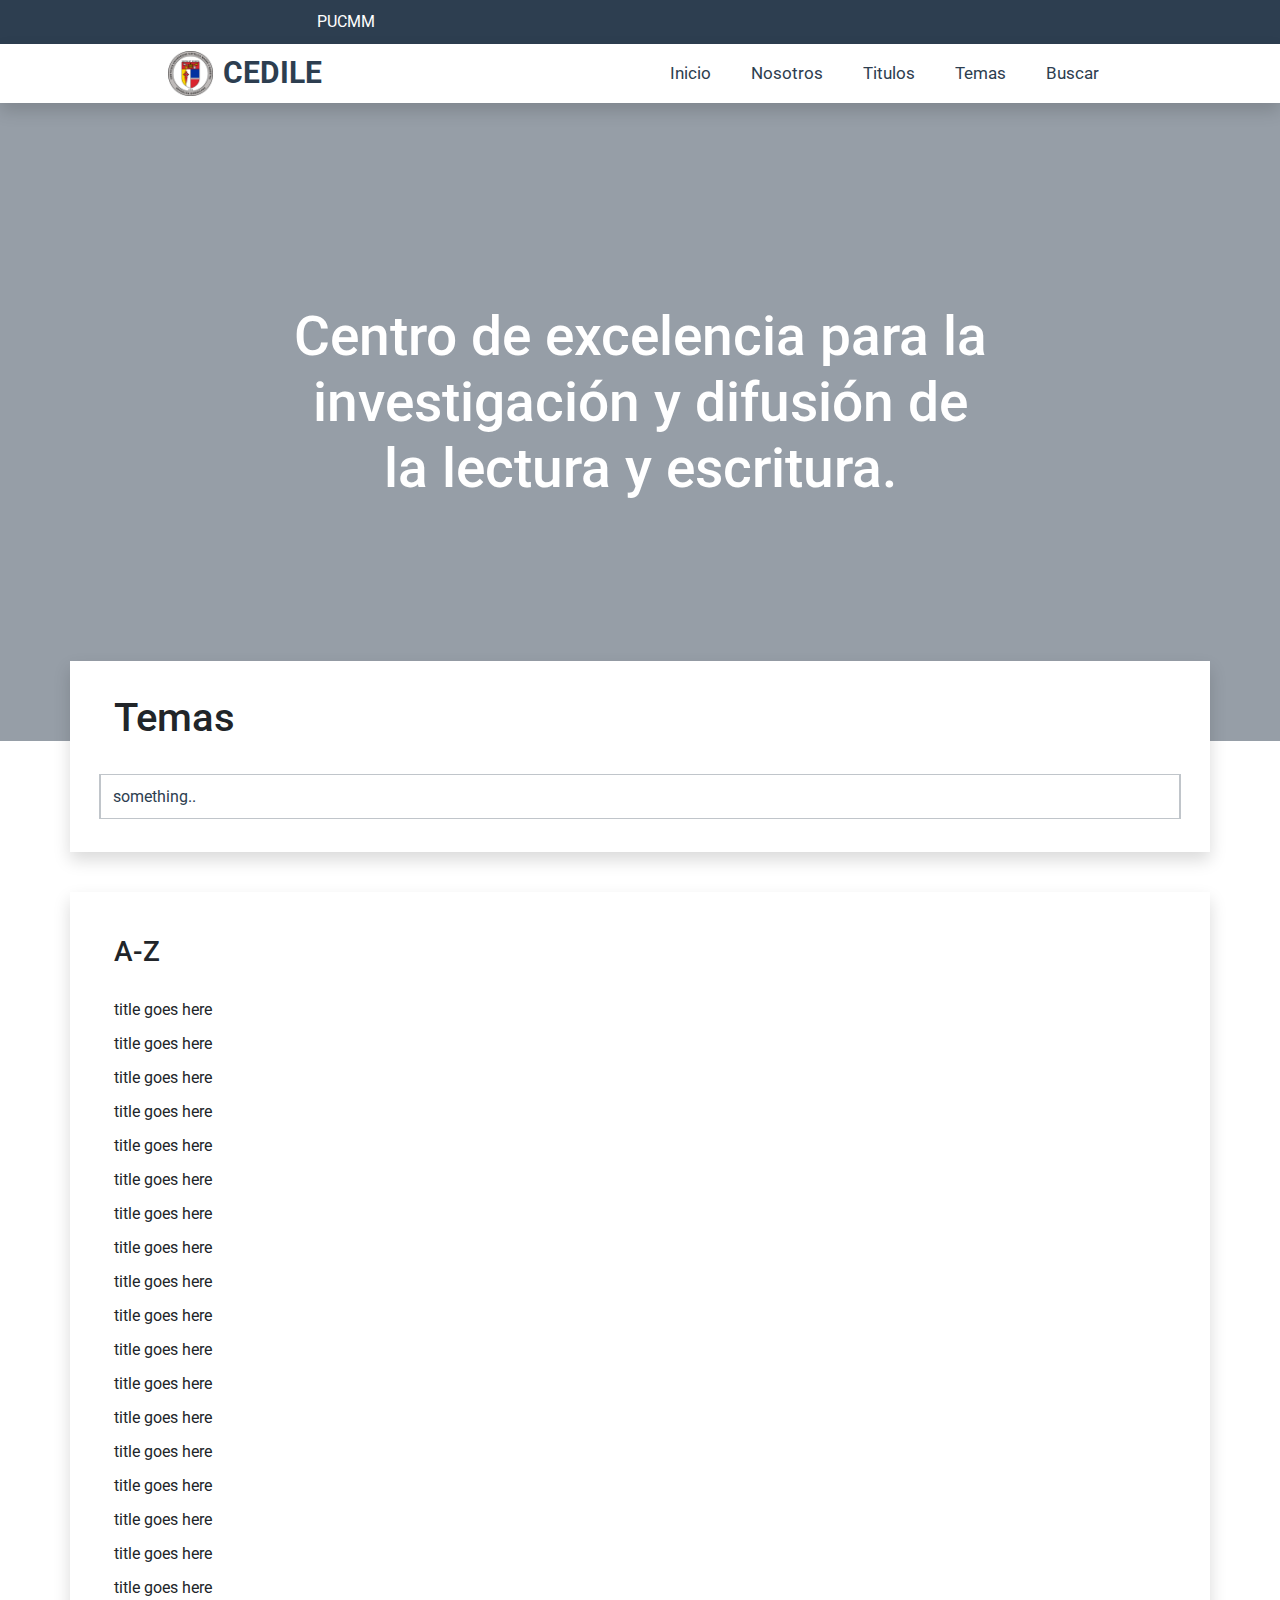
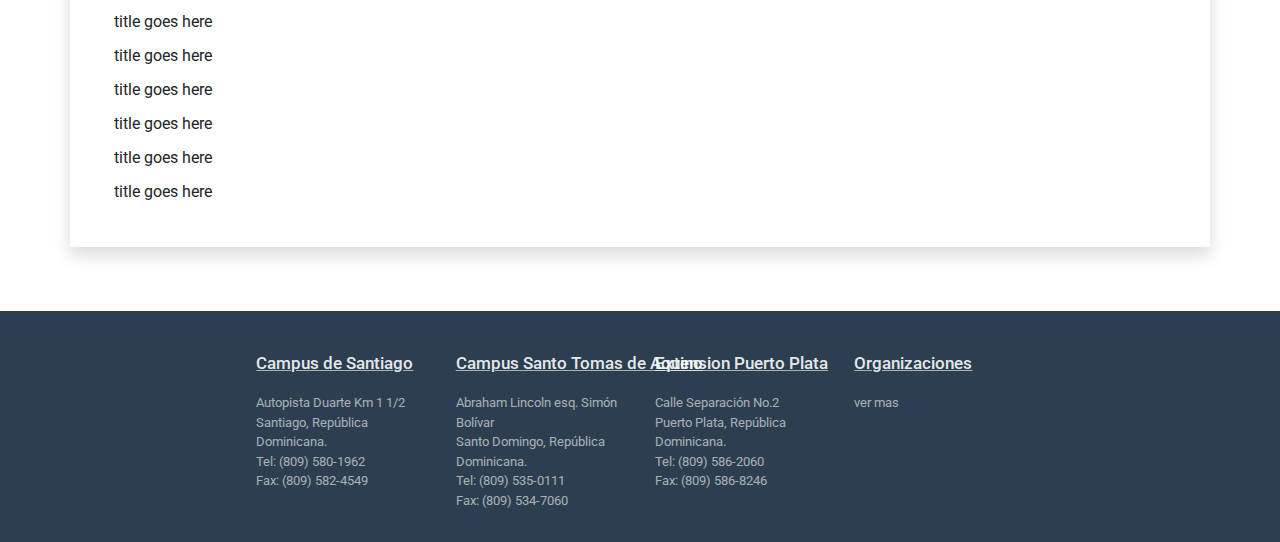
<file: subjects.html>
<!DOCTYPE html>
<html lang="en">
<head>
    <meta charset="UTF-8">
    <meta name="viewport" content="width=device-width, initial-scale=1.0">
    <meta http-equiv="X-UA-Compatible" content="ie=edge">
    <title>Document</title>
    <link rel="stylesheet" href="style.css">
    <link rel="stylesheet" href="https://unicons.iconscout.com/release/v0.0.4/css/unicons.css">
    <link href="https://fonts.googleapis.com/css?family=Roboto&display=swap" rel="stylesheet">
    <link rel="stylesheet" href="https://stackpath.bootstrapcdn.com/bootstrap/4.3.1/css/bootstrap.min.css" integrity="sha384-ggOyR0iXCbMQv3Xipma34MD+dH/1fQ784/j6cY/iJTQUOhcWr7x9JvoRxT2MZw1T" crossorigin="anonymous">
</head>
<body>






    <div id="top-bar">

        <a href="https://pucmm.edu.do/" class="top-bar-wrappers" id="back-to-site">
                <i class='uil uil-angle-left'></i> <p>pucmm</p>
        </a>

        <div class="top-bar-wrappers">
            <a href=""><i class='uil uil-facebook-f'></i></a>
            <a href=""><i class='uil uil-twitter'></i></a>
            <a href=""><i class='uil uil-rss'></i></a>    
        </div>

    </div><!---top bar--->


    <div id="navbar" class="shadow">

        
        <button id="navbar-menu-btn"><i class='uil uil-list-ui-alt'></i></button>

        
        <div class="images">
                <img class="img-fluid" src="./img/Logo PUCMM (Color).png"/>
                <h1>Cedile</h1>
        </div><!---images-->


        <div id="navbar-menu">
            <a class="link" href="./index.html"> <i class='uil uil-home-alt'></i> <p>Inicio</p> <span></span> </a>
            <a class="link" href="./about.html"> <i class='uil uil-users-alt'></i> <p>Nosotros</p> <span></span> </a>       
  
            <a class="link" href="./titles.html"> <i class='uil uil-book'></i> <p>Titulos</p> <span></span> </a>
            <a class="link" href="./subjects.html"> <i class='uil uil-book-reader'></i> <p>Temas</p> <span></span> </a>  

            <a class="link" href="./search.html"> <i class='uil uil-search'></i> <p>Buscar</p> <span></span> </a>
         </div>
        
    </div><!--navbar-->



    <div class="header">
        <h1>Centro de excelencia para la investigación y difusión de la lectura y escritura.</h1>
    </div><!---header-->



    <div class="content-header container shadow">

            <h1>Temas</h1>
    
            <div class="row collections">
                
                <div class="search-wrapper">
                    <input type="text" placeholder="something.."/>
                    <i class='uil uil-search'></i>
                </div>
    
            </div><!--row-->
    
    </div><!----content-->

    <div class="content-body container shadow">
        <h3>A-Z</h3>
         
        <div class="row collections">
            <div class="col-md-4 titles-item" href="">
                <ul>
                    <li>title goes here</li>
                    <li>title goes here</li>
                    <li>title goes here</li>
                    <li>title goes here</li>
                    <li>title goes here</li>
                    <li>title goes here</li>
                    <li>title goes here</li>
                    <li>title goes here</li>
                    <li>title goes here</li>
                    <li>title goes here</li>
                    <li>title goes here</li>
                    <li>title goes here</li>
                    <li>title goes here</li>
                    <li>title goes here</li>
                    <li>title goes here</li>
                    <li>title goes here</li>
                    <li>title goes here</li>
                    <li>title goes here</li>
                    <li>title goes here</li>
                    <li>title goes here</li>
                    <li>title goes here</li>
                    <li>title goes here</li>
                    <li>title goes here</li>
                    <li>title goes here</li>
                </ul>
            </div>
        </div><!--row-->
    </div><!----content-->











    <br>
    <div id="footer" class="row" style="margin:auto; justify-content: center;">
    
            <div class="col-md-2">
                <h4>Campus de Santiago</h4>
                <p>Autopista Duarte Km 1 1/2</p>
                <p>Santiago, República Dominicana.</p>
                <p>Tel: (809) 580-1962</p>
                <p>Fax: (809) 582-4549</p>
            </div>   
     
            <div class="col-md-2">
                 <h4>Campus Santo Tomas de Aquino</h4>
                 <p>Abraham Lincoln esq. Simón Bolívar</p>
                 <p>Santo Domingo, República Dominicana.</p>
                 <p>Tel: (809) 535-0111</p>
                 <p>Fax: (809) 534-7060</p>
             </div>       
     
             <div class="col-md-2">
                     <h4>Extension Puerto Plata</h4>
                     <p>Calle Separación No.2</p>
                     <p>Puerto Plata, República Dominicana.</p>
                     <p>Tel: (809) 586-2060</p>
                     <p>Fax: (809) 586-8246</p>
             </div>   
        
             <div class="col-md-2">
                    <h4>Organizaciones</h4>
                    <p> <a href="./organizations.html">ver mas</a> </p>
            </div>                
     
     
         </div><!----footer-->


    
</body>
</html>
</file>
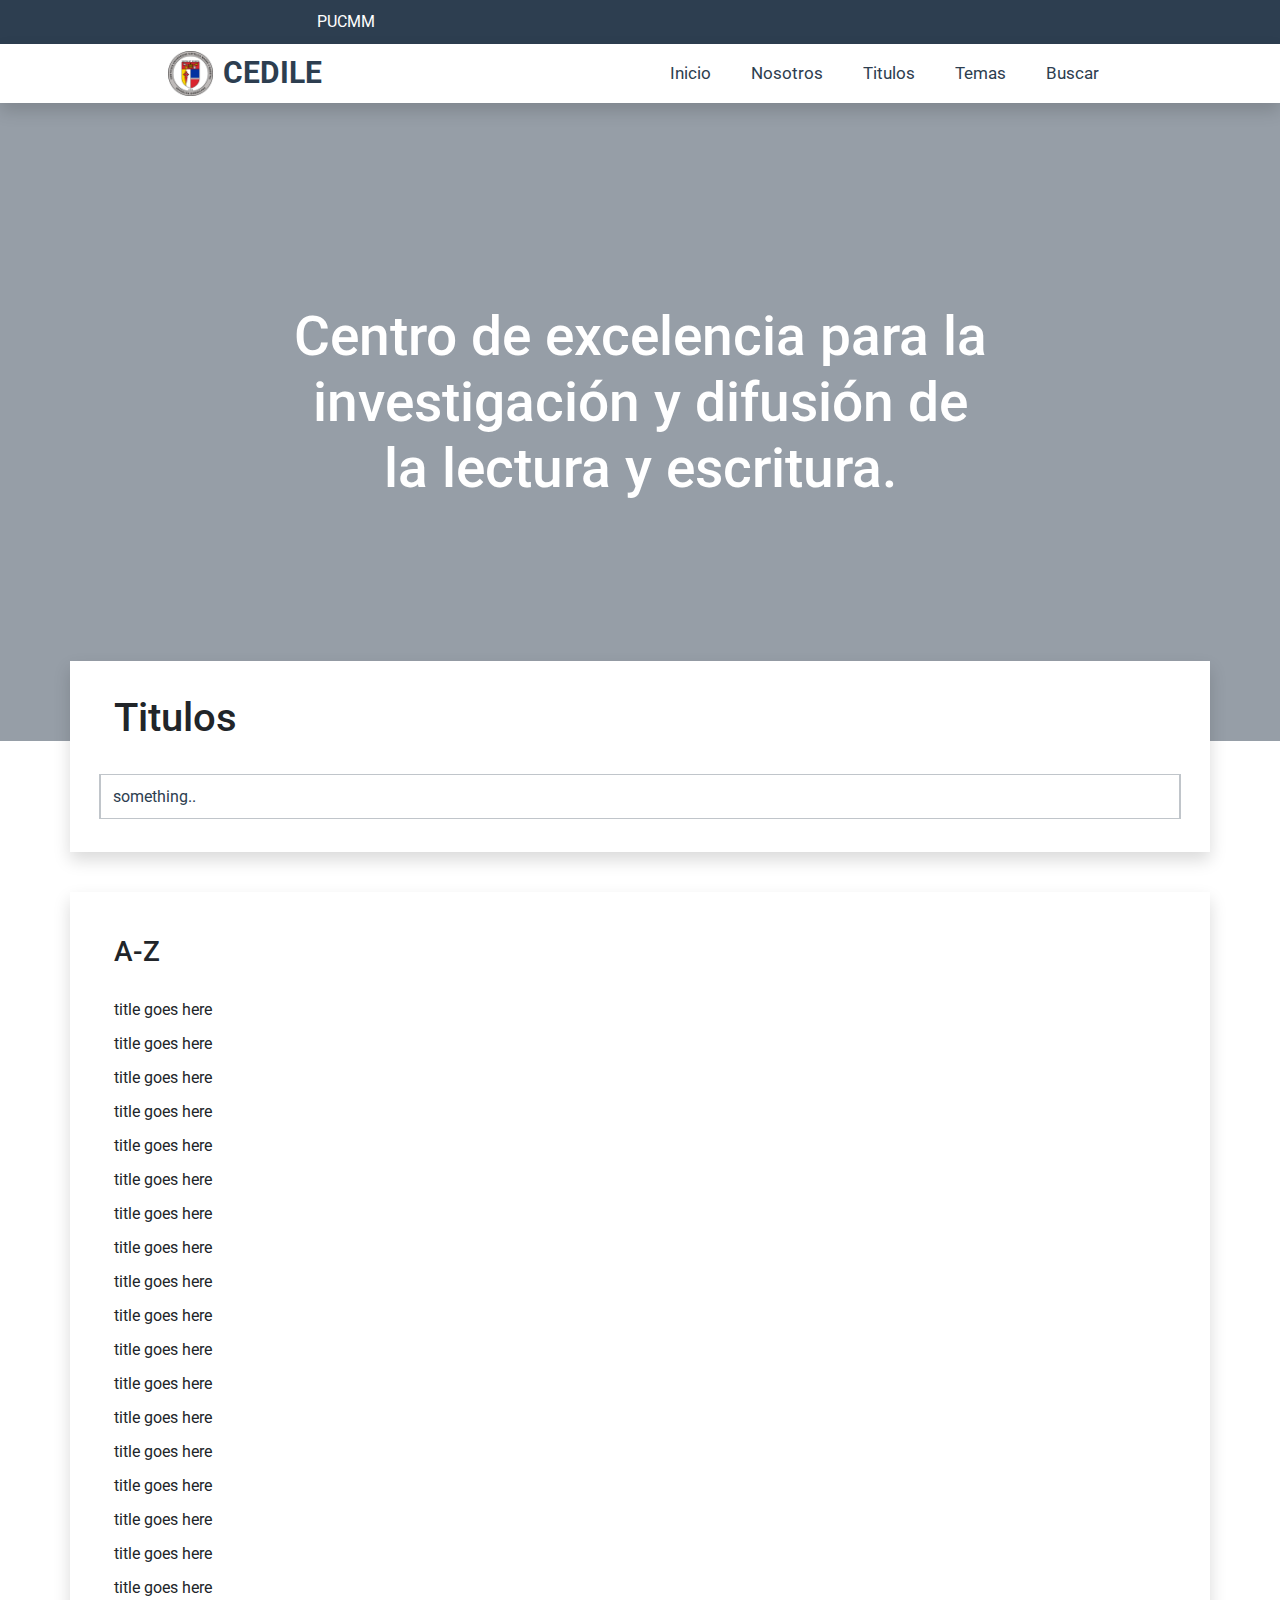
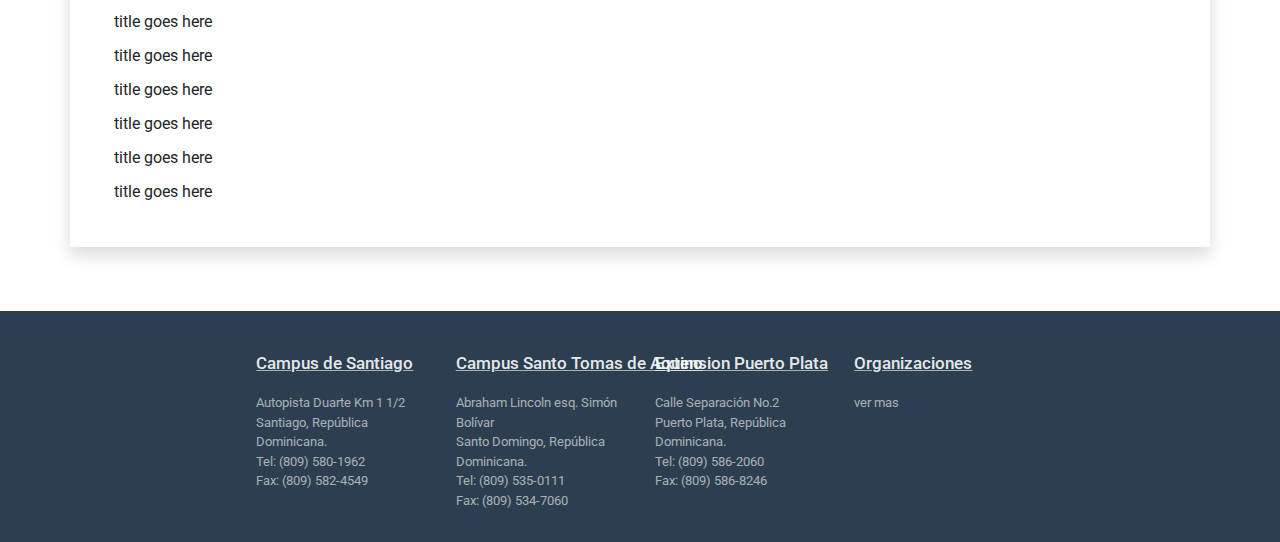
<file: titles.html>
<!DOCTYPE html>
<html lang="en">
<head>
    <meta charset="UTF-8">
    <meta name="viewport" content="width=device-width, initial-scale=1.0">
    <meta http-equiv="X-UA-Compatible" content="ie=edge">
    <title>Document</title>
    <link rel="stylesheet" href="style.css">
    <link rel="stylesheet" href="https://unicons.iconscout.com/release/v0.0.4/css/unicons.css">
    <link href="https://fonts.googleapis.com/css?family=Roboto&display=swap" rel="stylesheet">
    <link rel="stylesheet" href="https://stackpath.bootstrapcdn.com/bootstrap/4.3.1/css/bootstrap.min.css" integrity="sha384-ggOyR0iXCbMQv3Xipma34MD+dH/1fQ784/j6cY/iJTQUOhcWr7x9JvoRxT2MZw1T" crossorigin="anonymous">
</head>
<body>






    <div id="top-bar">

        <a href="https://pucmm.edu.do/" class="top-bar-wrappers" id="back-to-site">
                <i class='uil uil-angle-left'></i> <p>pucmm</p>
        </a>

        <div class="top-bar-wrappers">
            <a href=""><i class='uil uil-facebook-f'></i></a>
            <a href=""><i class='uil uil-twitter'></i></a>
            <a href=""><i class='uil uil-rss'></i></a>    
        </div>

    </div><!---top bar--->


    <div id="navbar" class="shadow">

        
        <button id="navbar-menu-btn"><i class='uil uil-list-ui-alt'></i></button>

        
        <div class="images">
                <img class="img-fluid" src="./img/Logo PUCMM (Color).png"/>
                <h1>Cedile</h1>
        </div><!---images-->


        <div id="navbar-menu">
            <a class="link" href="./index.html"> <i class='uil uil-home-alt'></i> <p>Inicio</p> <span></span> </a>
            <a class="link" href="./about.html"> <i class='uil uil-users-alt'></i> <p>Nosotros</p> <span></span> </a>       
  
            <a class="link" href="./titles.html"> <i class='uil uil-book'></i> <p>Titulos</p> <span></span> </a>
            <a class="link" href="./subjects.html"> <i class='uil uil-book-reader'></i> <p>Temas</p> <span></span> </a>  

            <a class="link" href="./search.html"> <i class='uil uil-search'></i> <p>Buscar</p> <span></span> </a>
         </div>
        
    </div><!--navbar-->



    <div class="header">
        <h1>Centro de excelencia para la investigación y difusión de la lectura y escritura.</h1>
    </div><!---header-->



    <div class="content-header container shadow">

            <h1>Titulos</h1>
    
            <div class="row collections">
                
                <div class="search-wrapper">
                    <input type="text" placeholder="something.."/>
                    <i class='uil uil-search'></i>
                </div>
    
            </div><!--row-->
    
        </div><!----content-->

    <div class="content-body container shadow">
        <h3>A-Z</h3>
         
        <div class="row collections">
            <div class="col-md-4 titles-item" href="">
                <ul>
                    <li>title goes here</li>
                    <li>title goes here</li>
                    <li>title goes here</li>
                    <li>title goes here</li>
                    <li>title goes here</li>
                    <li>title goes here</li>
                    <li>title goes here</li>
                    <li>title goes here</li>
                    <li>title goes here</li>
                    <li>title goes here</li>
                    <li>title goes here</li>
                    <li>title goes here</li>
                    <li>title goes here</li>
                    <li>title goes here</li>
                    <li>title goes here</li>
                    <li>title goes here</li>
                    <li>title goes here</li>
                    <li>title goes here</li>
                    <li>title goes here</li>
                    <li>title goes here</li>
                    <li>title goes here</li>
                    <li>title goes here</li>
                    <li>title goes here</li>
                    <li>title goes here</li>
                </ul>
            </div>
        </div><!--row-->
    </div><!----content-->












    <br>
    <div id="footer" class="row" style="margin:auto; justify-content: center;">
    
            <div class="col-md-2">
                <h4>Campus de Santiago</h4>
                <p>Autopista Duarte Km 1 1/2</p>
                <p>Santiago, República Dominicana.</p>
                <p>Tel: (809) 580-1962</p>
                <p>Fax: (809) 582-4549</p>
            </div>   
     
            <div class="col-md-2">
                 <h4>Campus Santo Tomas de Aquino</h4>
                 <p>Abraham Lincoln esq. Simón Bolívar</p>
                 <p>Santo Domingo, República Dominicana.</p>
                 <p>Tel: (809) 535-0111</p>
                 <p>Fax: (809) 534-7060</p>
             </div>       
     
             <div class="col-md-2">
                     <h4>Extension Puerto Plata</h4>
                     <p>Calle Separación No.2</p>
                     <p>Puerto Plata, República Dominicana.</p>
                     <p>Tel: (809) 586-2060</p>
                     <p>Fax: (809) 586-8246</p>
             </div>   
        
             <div class="col-md-2">
                    <h4>Organizaciones</h4>
                    <p> <a href="./organizations.html">ver mas</a> </p>
            </div>                
     
     
         </div><!----footer-->


    
</body>
</html>
</file>
<file: style.css>
*{
    box-sizing: inherit;
}
*::before{
    box-sizing: inherit;
}
*::after{
    box-sizing: inherit;
}
html,body{
    box-sizing: border-box;
    background: rgb(242, 247, 252);
    font-family: 'Roboto', sans-serif;
    scroll-behavior: smooth !important;
}






#top-bar{
    background: #2D3E50;
    display: flex;
    justify-content: space-between;
    overflow: hidden;
    padding: 10px 22px;
    text-transform: uppercase;
}
#top-bar .top-bar-wrappers{
    margin: auto;
    padding: 0 !important;
    white-space: nowrap;
}
#top-bar .top-bar-wrappers  a, i, p {
    color:white;
    padding:0;
    text-decoration: none !important;
    margin: 0;
}

#back-to-site{
    display: inline-flex;
    padding: 0;
    text-decoration: none !important;
}
#back-to-site i, p{
    margin: 0 !important;
    padding: 0 !important;
}



#navbar{
    display: flex;
    justify-content: center;
    z-index: 99999;
    position: relative;
}


#navbar-menu-btn{
    transform: scaleX(-1);
    font-size:22px;
    margin: auto !important;
    border:none;
    cursor: pointer;
    display: none;
    background: none;
}
#navbar-menu-btn i{
    color: #2D3E50 !important;
    font-size:30px !important;
}
#navbar-menu{
    margin: auto;
}


#navbar .link{
    overflow: hidden;
    margin: 16px 18px;
    text-decoration: none;
    position: relative;
    display: inline-flex;
    justify-content: center;
    text-align: left;
}
#navbar .link i{
    margin: 0;
    padding:0;
    height: 100%;
    color:#2D3E50;
    text-decoration: none;
    font-size:17px;  
    display: inline-block;
    text-align: left;
}
#navbar .link p{
    margin: 0;
    padding:0;
    height: 100%;
    color:#2D3E50;
    text-decoration: none;
    font-size:17px;
    display: inline-block;
    text-align: left;
}
#navbar .link span{
    content:'';
    height: 100%;
    width:70%;
    color: #2D3E50 !important;
    border-bottom: solid 1.5px #2D3E50 !important;
    position: absolute;
    bottom: 0;
    left: 0;
    transform: translateX(-200%);
    pointer-events: none;
    transition: all 0.3s ease-in-out !important;
}

#navbar .link p:hover + span , #navbar .link i:hover ~ span{
    transform: translateX(0);
}









.header{
    width:100%;
    display: flex;
    justify-content: center;
    flex-direction: column;
    position: relative;
    z-index: 1 !important;
    overflow: hidden;
    padding: 200px 0 240px 0;
    user-select: none !important;
    color:white;
    overflow: hidden;
}
.header::before{
    content: '';
    display: block;
    width:100%;
    height: 100%;
    position: absolute;
    z-index: -1;
    top: 0;
    left: 0;
    margin: 0;
    background:rgba(45, 62, 80, 0.5);
}
.header img{
    width:100%;
    height: 100%;
    position: absolute;
    z-index: -2;
    top: 0;
    left: 0;
    margin: 0;
    filter: blur(3px);
    transform: scale(2);
}
.header h1{
    width:55%;
    margin: auto;
    text-align: center;
    font-size:55px;
}
.header > .container{
    justify-content: center;
    display: flex;
    align-content: center;
    margin: 42px auto auto auto !important;
}
.header > .container > a{

    margin: 0 44px;
    padding: 12px 22px;
    border-radius:10px;
    border: solid 1px white;
    color:white;
    cursor: pointer;
    font-weight: bold;
    font-size: 22px;
}


.images{
    position: relative;
    margin: auto;
    display: flex;
    justify-content: center;
    color: #2D3E50 !important;
    user-select: none !important;
}
.images img{
    width:45px;
    margin: auto 5px;
    align-self: middle;
    user-select: none !important;
}
.images h1{
    margin: auto 5px;
    text-transform: uppercase;
    font-weight: bold;
    align-self: middle;
    font-size:30px;
    user-select: none !important;
}




.content-header{
    margin: -80px auto 40px auto;
    background:white;
    padding:33px 44px !important;
    z-index: 5 !important;
    position: relative;
}
.content-header h1{
    padding: 0 0;
    margin: auto auto 32px auto;
    width: auto !important;
}
 
.content-body{
    margin: 40px auto;
    background:white;
    padding:33px 44px !important;
    z-index: 4 !important;
    position: relative;
}
.content-body h3{
    padding: 10px 0 !important;
    margin: auto auto 20px auto;
    width: auto !important;
}


.collections p{
    color:#2D3E50;
}
.collection-item{
    padding: 0px 15px 20px 15px !important;
    cursor: pointer;
    color: #2D3E50 !important;
    text-decoration: none !important;
}
.collection-item h4{
    padding: 10px 0;
    margin: auto;
    width: 100%;
}




.search-wrapper{
    padding: 0 !important;
    cursor: pointer;
    color: #2D3E50 !important;
    text-decoration: none !important;
    overflow: hidden;
    display: flex;
    justify-content: center;
    width: 100%;
    margin: auto;
    border: solid thin rgba(45, 62, 80, 0.3);
}

.search-wrapper input{
    padding: 12px;
    width: 100% !important;
    height: 100%;
    margin: auto !important;
    border: none;
    color: #2D3E50;
    outline: none;
    border-right: solid thin rgba(45, 62, 80, 0.3);
    border-left: solid thin rgba(45, 62, 80, 0.3);
}
.search-wrapper input::placeholder{
    color: #2D3E50;
    font-family: 'Roboto' , sans-serif;
}
.search-wrapper button{
    color: #2D3E50;
    padding: 10px;
    user-select: none;
    border:none;
    outline: none;
    background: none;
}

.search-filter-list{
    position: absolute;
    background:white;
    z-index:300000000;
    bottom:-186px;
    left: 29px;

    list-style-type: none;
    margin: 0;
    padding: 0;
    min-width: 150px;
    max-width: 100%;
    overflow: hidden;
    display: none;
    
    transition: all 0.3s ease-in-out !important;
}
.search-filter-list li{
    padding: 10px 14px;
}
.search-filter-list li:hover{
    box-shadow: inset 0 0 2200px 2200px rgba(45, 62, 80, 0.3);
}


.search-wrapper .filter-icon:focus + .search-filter-list,
.search-wrapper .search-filter-list:hover{
    display: block;
}




.search-results-item{
    padding: 0px !important;
    justify-content: center;
    margin: 0 auto 20px auto;
}
.search-results-item-img{
    padding: 10px !important;
}
.search-results-item-content{
    padding: 5px 10px 10px 10px !important;
}
.search-results-item-content h3{
    padding: 0 0 12px 0 !important;
    margin: auto;
    width: 100% !important;
}
.search-results-item-content p{
    padding: 0 0 12px 0 !important;
    margin: auto;
    width: 100% !important;
}
.search-results-item-content span{
    width:100% !important;
    margin: auto;
    display: block;
    padding: 0 0 2px 0;
}





.titles-item h3{
    padding: 0 0 12px 0 !important;
    margin: auto;
    width: 100% !important;
}
.titles-item ul{
    list-style-type: none;
    margin: auto;
    padding: 0;
}
.titles-item ul li{
    padding: 0 0 10px 0;
}

.organizations-item{
    padding: 10px !important;
}










#footer{
    color:white !important;
    padding: 32px 42px; 
    box-sizing: border-box; 
    width:100%; 
    margin: auto; 
    background:#2D3E50;
}
#footer h4{
    font-size:17px;
    padding:10px 0 12px 0;
    color:rgba(255,255,255,0.9);
    text-decoration: underline rgba(255,255,255,0.6);
    white-space: nowrap;
}

#footer p{
    color:rgba(255, 255, 255, 0.6);
    font-size:13px;

}
#footer a{
    color: rgba(255, 255, 255, 0.6);
}

.footer-social-icons{
    display: flex;
    justify-content: flex-start;
    text-align: left;
}
.footer-social-icons i{
    text-align: left;
    margin: 0 5px;
    font-size:24px;
}


#footer > .col-md-3{
    padding: 0px !important;
}

@media (max-width:1000px) and (min-width: 0px){
    #footer > .col-md-3{
        width:100% !important;
        flex: 0 0 100%;
        transform: scale(0.8) !important;
    }
}













.content-tab-nav{
    width:100%;
    margin: auto;
    display: flex;
    flex-wrap: wrap;
    user-select: none;
}
.content-tab-nav button{
    padding:10px 14px;
    border: none;
    outline:none !important;
    margin: 0 0 !important;
    flex-grow: 1;
    transition: all 0.3s ease-in-out !important;
}
.content-tab-nav button:hover{
    box-shadow: inset 0 0 2200px 2200px rgba(45, 62, 80, 0.3);
}









@media (max-width:1000px){
    #top-bar{
        position: fixed;
        top: 0;
        left: 0;
        width: 100%;
        margin: auto;
        z-index: 9998;
    }
    #navbar{
        margin: 44px auto auto auto;
        position: fixed;
        width: 100%;
        background: white;
    }
    .images{
        margin: auto;
        width: 100%;
        padding: 10px 0;
    }
    #navbar-menu-btn{
        display: block;
    }
    #navbar-menu{
        position: fixed;
        top: 0;
        left: 0;
        margin: 0 auto auto 0;
        background: white;
        width:180px;
        min-height: 100vh;
        height: 100%;
        flex-direction: column;
        justify-content: flex-start;
        padding:44px 0 !important;
        text-align: left !important;
        box-shadow: 2px 0px 8px rgba(45, 62, 80, 0.3);
        display: none;
    }
    #navbar-menu .link{
        display: inline-block;
        width:100% !important;
        margin: 0 !important;
        padding: 16px 18px;
        text-align: left !important;
    }
    #navbar-menu .link i{
        font-size:16px !important;
        margin: auto;
    }
    #navbar-menu .link p{
        font-size:16px !important;
        margin: auto;
    }

    #navbar-menu-btn:focus ~ #navbar-menu,
    #navbar-menu:hover{
        display: flex !important;

    }
    .header h1{
        width:100%;
        font-size:40px !important;
    }
}
</file>
